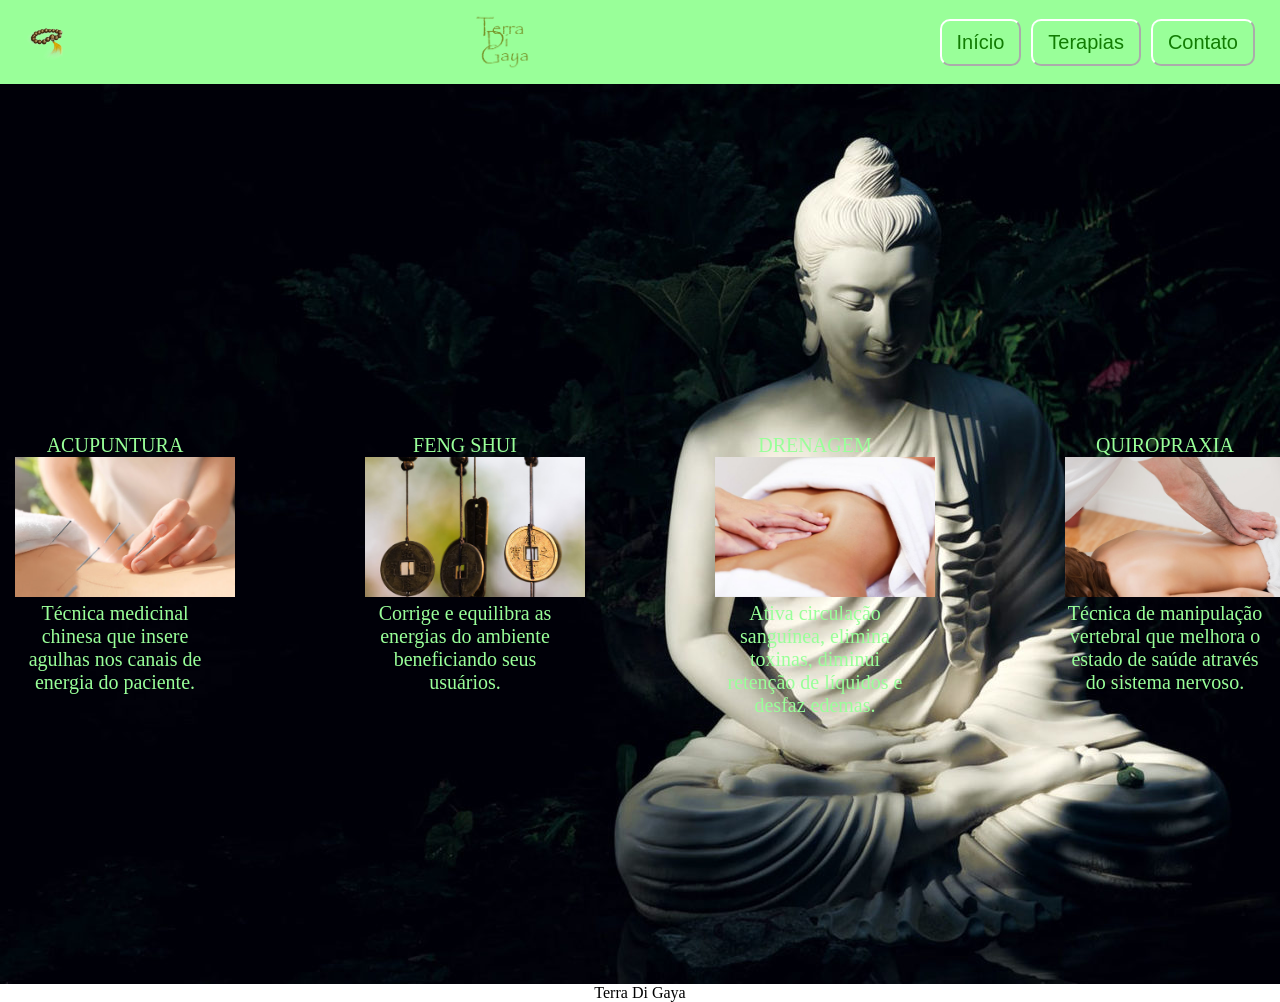
<file: index.html>
<!DOCTYPE html>
<html lang="pt-br">
  <head>
    <meta charset="UTF-8" />
    <meta http-equiv="X-UA-Compatible" content="IE=edge" />
    <meta name="viewport" content="width=device-width, initial-scale=1.0" />
    <link rel="stylesheet" href="style.css" />
    <link
      rel="shortcut icon"
      href="imagens/quem_somos.png"
      type="image/x-icon"
    />
    <title>Terra Di Gaya</title>
  </head>
  <body>
    <header class="header">
      <img src="imagens/Buddha.ico" alt="logo rock" class="logo-rock" />
      <img
        src="imagens/quem_somos.png"
        alt="logo Terra-Gaya"
        class="logo-Terra"
      />
      <div class="buttons">
        <button class="buttonHeader">Início</button>
        <button class="buttonHeader">Terapias</button>
        <button class="buttonHeader">Contato</button>
      </div>
    </header>

    <div class="contanier">
      <div class="item">
        <p>
          ACUPUNTURA <img class="img" src="imagens/acupuntura.jpg" alt="" />
          Técnica medicinal chinesa que insere agulhas nos canais de energia do
          paciente.
        </p>
      </div>
      <div class="item">
        <p>
          FENG SHUI<img class="img" src="imagens/fengshui.jpg" alt="" /> Corrige
          e equilibra as energias do ambiente beneficiando seus usuários.
        </p>
      </div>
      <div class="item">
        <p>
          DRENAGEM<img class="img" src="imagens/drenagem.jpg" alt="" /> Ativa
          circulação sanguínea, elimina toxinas, diminui retenção de líquidos e
          desfaz edemas.
        </p>
      </div>
      <div class="item">
        <p>
          QUIROPRAXIA<img class="img" src="imagens/quiropraxia.jpg" alt="" />
          Técnica de manipulação vertebral que melhora o estado de saúde através
          do sistema nervoso.
        </p>
      </div>
    </div>
  </body>
  <footer class="h1">Terra Di Gaya</footer>
</html>
</file>
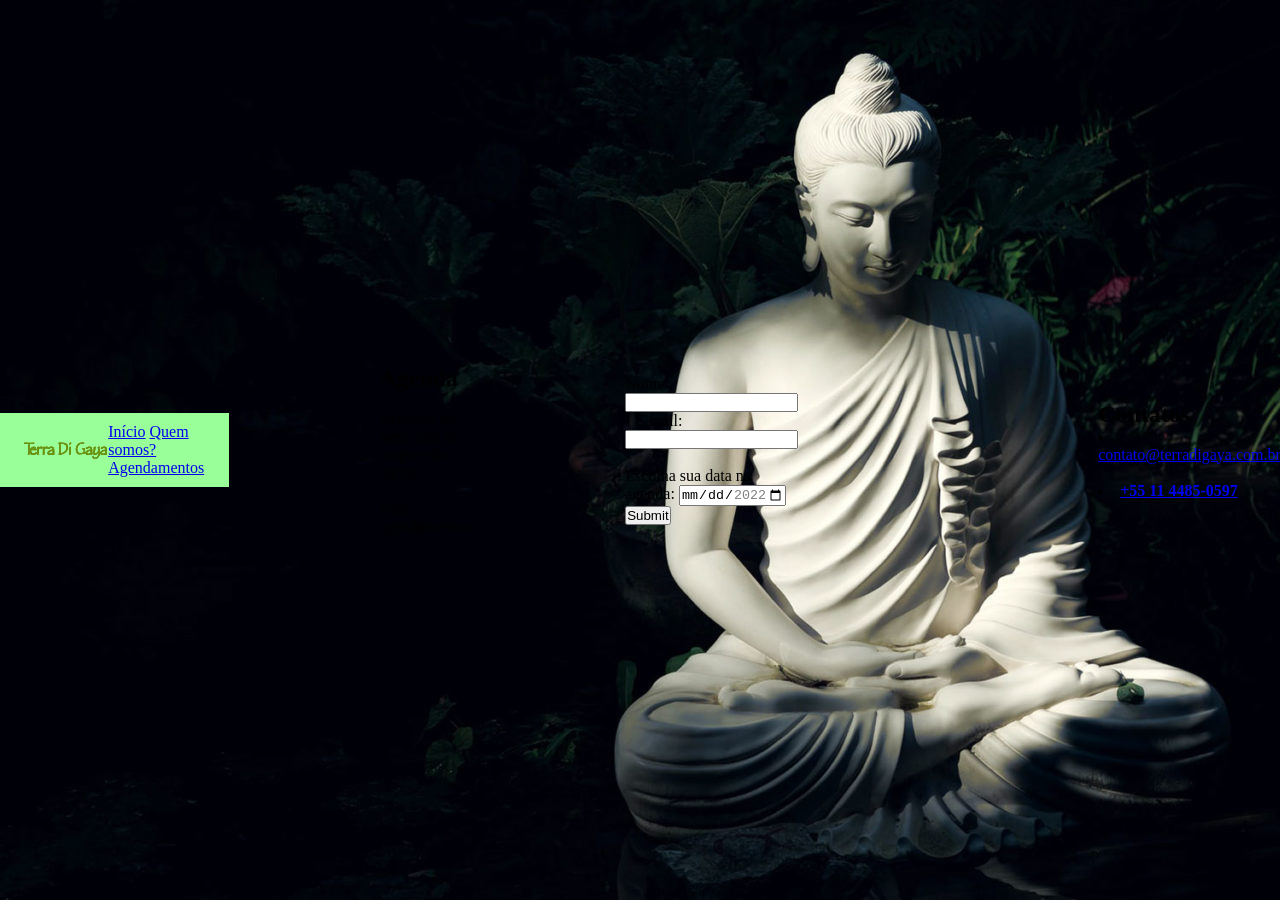
<file: contato.html>
<!DOCTYPE html>
<html lang="pt-br">
  <head>
    <meta charset="UTF-8" />
    <meta http-equiv="X-UA-Compatible" content="IE=edge" />
    <meta name="viewport" content="width=device-width, initial-scale=1.0" />
    <title>TerraDeGaya</title>
    <link rel="shortcut icon" href="imagens/Buddha.ico" type="image/x-icon" />
    <link rel="stylesheet" href="style.css" />
  </head>
  <body class="body">
    <div class="contanier">
      <header class="header">
        <img src="imagens/logo.png" alt="logo-header" class="logoNavBar" />
      <nav>
        <div class="headerBtnGroup">
        <a class="a"href="index.html">Início</a>
        <a class="a"href="quemsomos.html"> Quem somos?</a>
        <a class="a"href="contato.html">Agendamentos</a>
        </div>
      </nav>
   
    </header>
    <section>
      <h1 class="sectionTitle" id="backToTop">Agenda</h1>
      <br>
      <div>
        <p class="li" >Acredito no bem estar do corpo e da mente.</p>
      </div>
      <br>    
     
      <p class="li">Para agendamentos:</p>
        
    </section>
     <section class="li">
      <form>
        <div>
          <label for="Nome">Nome:</label>
          <input type="text" id="name" name="name" required /> -
          <label for="email">E-mail:</label>
          <input type="text" id="email" name="email" required />
        </div>
        <br />
        <div class="li">
          <label for="agenda">Escolha sua data na agenda:</label>
          <input class="li"
            type="date"
            id="agenda"
            name="agenda"
            min="2022-04-01"
            max="2022-12-20"
            required
            type="submit" 
          />
          <span class="validity"></span>
          <input class="li" type="submit" />
        </div>
      </form>
    </section>
    <br />
 
    <section>
      <h1 class="li">Contatos</h1>
      <div>
        <li class="li">
          <i class="fa fa-envelope"></i>
          <a href="mailto:contato@terradigaya.com.br" target="_blank"
            >contato@terradigaya.com.br</a
          >
        </li>
        <br />
        <li class="li">
          <a
            href="https://api.whatsapp.com/send?phone=551144850597"
            target="_blank"
            ><strong>+55 11 4485-0597</strong></a
          >
        </li>
      </div>
    </section>
  </body>
</html>
</file>
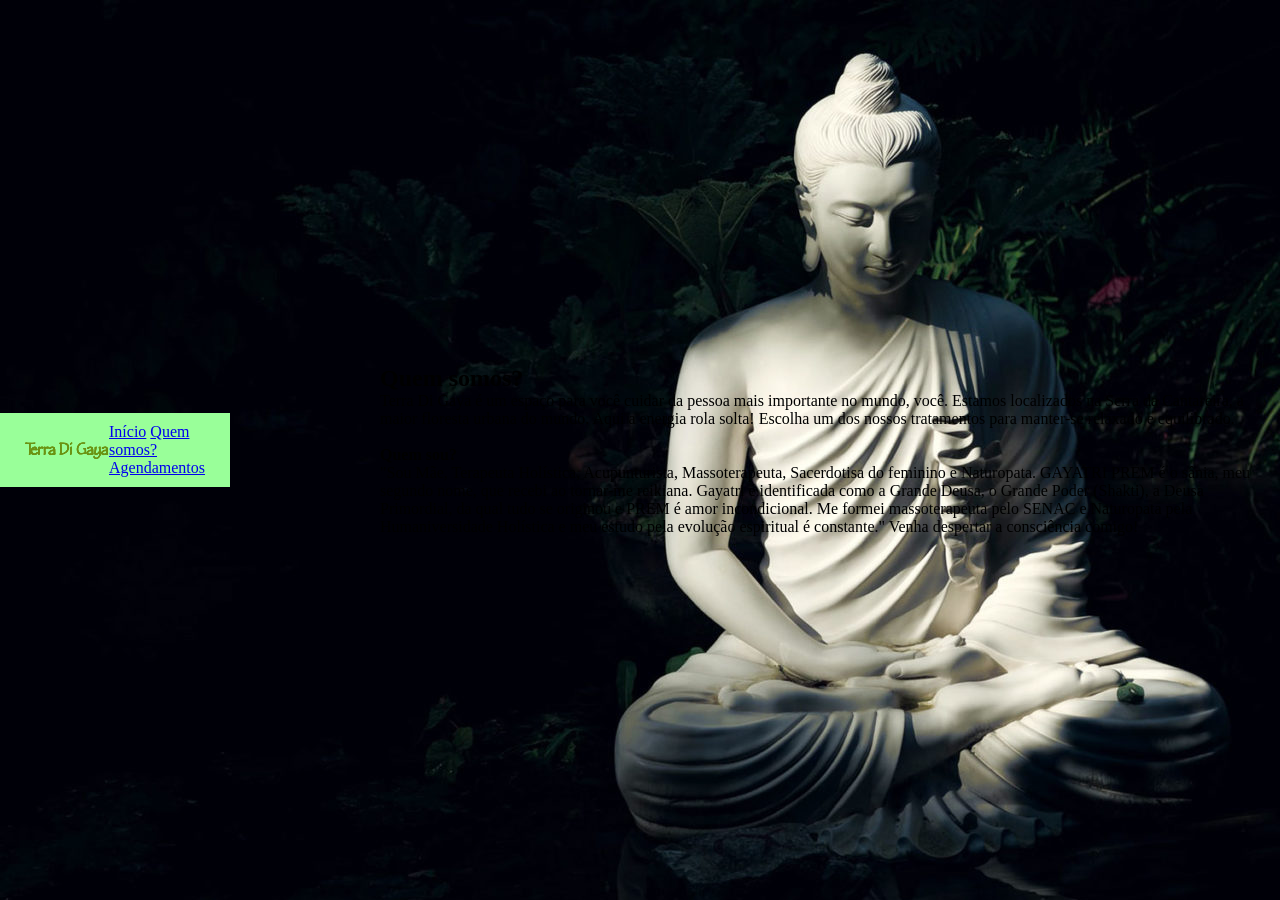
<file: quemsomos.html>
<!DOCTYPE html>
<html lang="pt-br">
  <head>
    <meta charset="UTF-8" />
    <meta http-equiv="X-UA-Compatible" content="IE=edge" />
    <meta name="viewport" content="width=device-width, initial-scale=1.0" />
    <title>TerraDeGaya</title>
    <link rel="shortcut icon" href="imagens/Buddha.ico" type="image/x-icon" />
    <link rel="stylesheet" href="style.css" />
  </head>
  <body class="body">
    <div class="contanier">
      <header class="header">
        <img src="imagens/logo.png" alt="logo-header" class="logoNavBar" />
      <nav>
        <div class="headerBtnGroup">
        <a class="a"href="index.html">Início</a>
        <a class="a"href="quemsomos.html"> Quem somos?</a>
        <a class="a"href="contato.html">Agendamentos</a>
        </div>
      </nav>
   
    </header>
    <section>
      <h1 class="li">Quem somos?</h1>
      <p class="li">
        Terra Di Gaya é um espaço para você cuidar da pessoa mais importante no mundo, você.
Estamos localizados na Serra da Cantareira, a maior floresta urbana do mundo.
Aqui a energia rola solta! Escolha um dos nossos tratamentos para manter-se relaxado e equilibrado.
      </p>
      <br>
      <h4 class="li">Quem sou?</h4>
      <p class="li">
        "Sou Mãe, Terapeuta Holística, Acupunturista, Massoterapeuta, Sacerdotisa do feminino e Naturopata. GAYATRI PREM é o sânia, meu segundo nome, que recebi ao tornar-me reikiana.
Gayatri é identificada como a Grande Deusa, o Grande Poder (Shakti), a Deusa Primordial, da qual tudo se originou e PREM é amor incondicional.
Me formei massoterapeuta pelo SENAC e Naturopata pela Humaniversidade Holística e meu estudo pela evolução espiritual é constante."

Venha despertar a consciência comigo!
      </p>
    </section>
  </body>
</html>
</file>
<file: style.css>
* {
  padding: 0;
  margin: 0;
  box-sizing: border-box;
}

.header {
  background-color: #99ff99;
  display: flex;
  justify-content: space-between;
  padding: 10px 25px;
  align-items: center;
}

.logo-rock {
  width: 40px;
}

.logo-Terra {
  width: 90px;
  height: 64px;
}
.buttons {
  display: flex;
  gap: 10px;
}
.buttonHeader {
  font-size: 20px;
  padding: 10px 15px;
  border-radius: 10px;
  background-color: transparent;
  border-color: white;
  color: rgb(17, 124, 3);
  cursor: pointer;
  transition: 0.6s;
}
.buttonHeader:hover {
  border-color: #5fdd24;
}
.h1 {
  text-align: center;
}
.contanier {
  background-image: url(imagens/buda-backgroud.jpg);
  min-height: 100vh;
  display: flex;
  gap: 0px 150px;
  justify-content: center;
  align-items: center;
  flex-wrap: nowrap;
}

.item {
  color: #99ff99;
  width: 200px;
  height: 200px;
  background-color: transparent;
  font-size: 20px;
  text-align: center;
}
.img {
  width: 220px;
  height: 140px;
}
</file>
